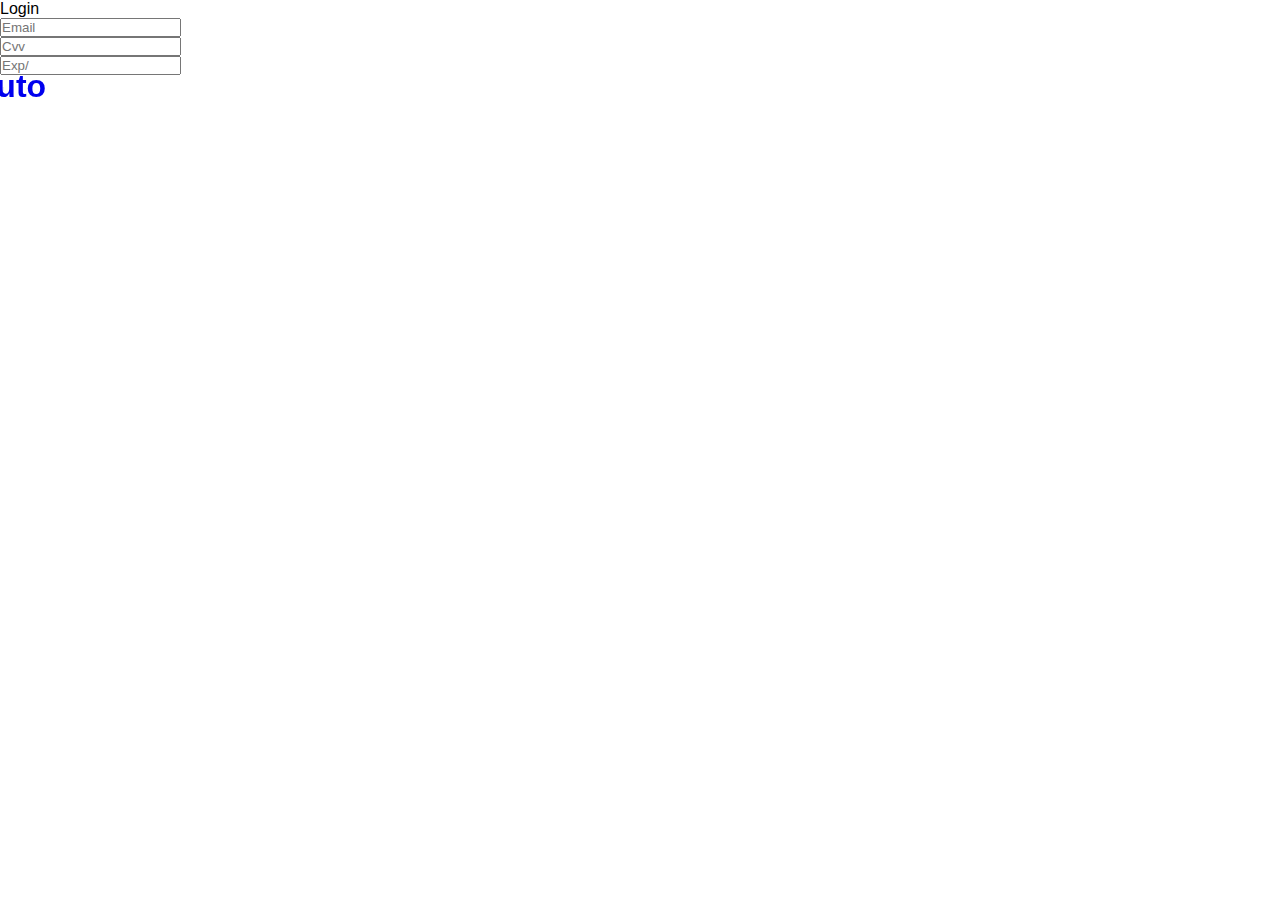
<file: payment-form.html>
<!DOCTYPE html>
<html lang="en">
<head>
  <meta charset="UTF-8">
  <meta name="viewport" content="width=device-width, initial-scale=1.0">
  <title>Car Payment</title>
  
  <link rel="stylesheet" href="style.css">
 
</head>
<body>
     <!--header-->
     <section id="header">
        <div class="header-container">
            <div class="nav-bar">
                <div class="brand">
                    <a href="/index.html"><h1><span>L</span>.U  <span>A</span>uto</h1></a>
                </div>
                <div class="nav-list">
                   <div class="hamburger"><div class="bar"></div></div>
                   <ul>
                    <li><a href="index.html" data-after="home">home</a></li>
                    <li><a href="product.html" data-after="product">product</a></li>
                    <li><a href="about.html" data-after="about">About</a></li>
                    <li><a href="contact.html" data-after="Contact"></a></li>
                    <li><a href="sign-in.html" type="button" id="login">Login</button></li>
                        <li class="cart">
                            <a href="cart-page.html">cart<span>0</span></a>
                          </li> 
                    </ul>
                </div>
            </div>
        </div>
    </section>
<!--end header-->
   
<!--Payment form-->
<section id="Payment container">
    <div class="hero">
        <form class="Payment">
          <div class="Payment">
            <div class="title">Login</div>
            <div class="input-boxes">
                <div class="input-box">
                    <input type="text" placeholder="Email">
                </div>
                <div class="input-box">
                    <input type="text" placeholder="Cvv">
                </div>
                <div class="input-box">
                    <input type="text" placeholder="Exp/">
                </div>
                <div class="button">
                    <button type="submit" value="submit">
                </div>
            </div>
          </div>
        </form>
    </div>
</section>
<!--End Payment form--> 


<!--Scripts-->
<script src="app.js"></script>
<!--end scripts-->
</body>
</html>
</file>
<file: style.css>
@import url('https://fonts.googleapis.com/css2?family=Poppins:wght@400;500&display=swap');
*{
    margin: 0;
    padding: 0;
}

html{
      font-weight: 2rem;
      font-family:  sans-serif;
      scroll-behavior: smooth ;
    }

a{
    text-decoration: none;
    
}

.container{
    min-height: 100vh;
    width: 100%;
    display: flex;
    align-items: center;
    justify-content: center;
}



/*header*/
#header{
    position: fixed;
    z-index: 1000;
    left: 0;
    top: 0;
    width: 100vw;
    height: auto;
}

#header .header{
    min-height: 8vh;
    background-color: rgba(31, 30, 30, 0.24);
}

#header .nav-bar{
    display: flex;
    align-items: center;
    justify-content: space-between;
    width: 100%;
    height: 100%;
    max-width: 1300px;
    padding: 0 10px;
    
}

#header .nav-list ul{
    float: right;
    margin-left: 100px;
    list-style: none;
    position: absolute;
    background-color: rgba(31, 30, 30);
    width: 100vw;
    height: 100vh;
    left: 100%;
    top: 0;
    display: flex;
    flex-direction: column;
    justify-content: center;
    align-items: center;
    z-index: 1;
    overflow-x: hidden;
    transition: .5s ease left;
}

#header .nav-list ul.active{
    left: 0;
}

#header .nav-bar .brand {
    margin-left: -96px;
}
#header .nav-list ul a {
    margin-top: 2px;
    font-size: 15px;
    font-weight: 500;
    letter-spacing: .2rem;
    text-decoration: none;
    color: white;
    text-transform: uppercase;
    padding: 20px;
    display: block;
}

#header .nav-list ul a::after {
    content: attr(data-after);
    position: absolute;
    top: 50%;
    left: 50%;
    transform: translate(-50%, -50%)scale(0);
    color: rgba(240, 248, 255, 0.021);
    font-size: 15rem;
    letter-spacing: 50px;
    z-index: -1;
}

#header .nav-list ul li:hover a::after {
    transform: translate(-50%, -50%) scale(1);
}

#header .nav-list ul li:hover a{
    color: aqua;
}

#header .nav-list ul li .button {
    background-color: transparent;
    border: 1px solid white;
    
}

#header .nav-list ul li .button:hover{
    background-color: white;
    transition: .5s ease;
    color: #485563;
}

#header .hamburger {
    height: 60px;
    width: 60px;
    display: inline-block;
    border: 3px solid white;
    border-radius: 50%;
    position: relative;
    display: flex;
    align-items: center;
    justify-content: center;
    z-index: 100;
    cursor: pointer;
}

#header .hamburger::after {
    position: absolute;
    content: '';
    height: 100%;
    width: 100%;
    border-radius: 50%;
    border: 3px solid white;
    animation: hamburger_puls 1s ease infinite;
}

#header .hamburger .bar {
    height: 2px;
    width: 30px;
    position:relative;
    background-color: white;
    z-index: -1;
}



#header .hamburger .bar::after,
#header .hamburger .bar::before{
    content: '';
    position: absolute;
    height: 100%;
    width: 100%;
    left: 0;
    background-color: white;
    transition: .3s ease;
    transition-property: top, bottom;
}

#header .hamburger .bar::after{
    top: 8px;
}
    
#header .hamburger .bar::before{
    bottom: 8px;
}

#header .hamburger.active .bar::before{
  bottom: 0;
}
    
#header .hamburger.active .bar::after{
  top: 0;
}

/*end header*/


/*home*/

#home {
    background-image: url('/img/rolls\ royce.jpg');
    background-size: cover;
    background-position: top center;
    position: relative;
    z-index: 1;
}

#home::after{
    content:'';
    position: absolute;
    left: 0;
    top: 0;
    height: 100%;
    width: 100%;
    background-color: rgb(66, 63, 63);
    opacity: .5;
    z-index: -1;
}

#home h1{
    display: block;
    width: fit-content;
    margin-right: 1200px;
    margin-top: 15px;
    font-size: 1.8rem;
    font-weight: 4;
    color:white;
    position: relative;
    text-transform: uppercase;
    justify-content: space-between;
    animation: text_reveal .5s ease forwards;
    animation-delay: 1s;
}

#home h1:nth-child(1){
    animation-delay:  1s;
}

#home h1:nth-child(2){
    animation-delay:  2s;
}

#home h1:nth-child(3){
    animation: text_reveal_name .5s ease forwards;
    animation-delay:  3s;
}

#home h1 span{
    position: absolute;
    top: 0;
    left: 0;
    height: 100%;
    width: 0%;
    background-color: white;
    animation: text_reaveal_box .5s ease forwards;
    animation-delay: 1.5s;
    

}
#home h1:nth-child(1) span{
    animation-delay:  .5s;
}

#home h1:nth-child(2) span{
    animation-delay:  1.5s;
}

#home h1:nth-child(3) span{
    animation: text_reveal_name .5s ease forwards;
    animation-delay:  3.5s;
}

#home .button{
    display: inline-block;
    padding: 10px 30px;
    color: white;
    background-color: transparent;
    border: 2px solid white;
    font-size: 1.2rem;
    text-transform: uppercase;
    letter-spacing: .1rem;
    margin-top: 20px;
    transition: .5s ease background-color;
}

#home .button:hover{
       color: rgb(61, 58, 58);
       background-color: white;
}
/*end -- home*/


/*Review*/
#review-container .review-top .review-title h1 {
    text-align: center;
    margin-top: 100px;
    justify-content: center;
}

#review-container .review-bottom .review-items .card-group{
    display: flex;
    height: 100%;
    width: 100%;
    justify-content: center;
    flex-wrap: wrap;
    margin-top: 50px ;
    padding-bottom: 100px;

}
/*end Review*/

/*Home page Products*/
#product-container .product-top .product-title h1{
    text-align: center;
    margin-top: 100px;
    text-decoration: none;
    text-transform: uppercase;
    font-size: 3rem;
    font-weight: 1;
}

#product-container .product-top .product-title h1 span {
    color: aqua;
}

#product-container .product-bottom .product-items .row .card-group .card {
    display: inline-block;
    align-items: center;
    justify-content: space-between;
    width: 18%;
    height: 100%;
    margin-top: 50px;
    margin-left: 75px;
    
}
#product-container   p{
    margin-top: 30px;
    text-align: center;
    text-transform: uppercase;
    font-size: 17px;
    font-weight:1px ;
}
#product-container .card {
    background-color:  rgb(230, 230, 240);
    border: 1px solid #405060;
    width: 100%;
    height: 100%;
    padding: 10px 10px;   
    
}

#product-container  a{

    margin-top: 10px;
    margin-left: 100px;
}

#product-container .product-bottom .product-items .row .card-group .card .card-img-top{
    width: 250px;
}


#product-container button,
#repairs-container button {
    background-color: orange;
    border: none;
    border-radius: 20%;
    margin-left: 50px;
    width: 200px;
    height: 20px;
    font-weight: 100;
    color: white;
}
/*end -- Home page Products*/


/*Home Repairs*/
#repairs-container .repairs-top .repairs-title h1{
    text-align: center;
    margin-top: 100px;
    text-decoration: none;
    text-transform: uppercase;
    font-size: 3rem;
    font-weight: 1;
}

#repairs-container .repairs-top .repairs-title h1 span {
    color: aqua;
}

#repairs-container .repairs-bottom .product-items .row .card-group .card {
    display: inline-block;
    align-items: center;
    justify-content: space-between;
    width: 20%;
    height: 100%;
    margin-top: 50px;
    margin-left: 75px;
    
}

#repairs-container .repairs-bottom  p{
    margin-top: 100px;
    text-align: center;
    text-transform: uppercase;
    font-size: 17px;
    font-weight:1px ;
}
/*end repairs*/


/*Sign - in form*/
#sign-in  .container form .sign-in {
    height: 100%;
    width: 100%;
    align-items: center;
    justify-content: center;
    background-color:#405060;
    padding: 80px 40px;
    border-radius: 5px;
}

#sign-in .container .title {
  position: relative;
  font-size: 20px;
  font-weight: 500;
  color: rgb(233, 233, 240);
  margin-top: 50px;
}

#sign-in .container .sign-in .title:before{
    content: '';
    position: absolute;
    left: 0;
    bottom: 0;
    height: 3px;
    width: 25px;
    background: #7d3ae8;    
}

form .sign-in .input-boxes{
    margin-top: 30px;
    
}

form .sign-in  .input-boxes{
    margin-top: 30px;
}

form .sign-in .input-box{
    height: 50px;
    width: 100%;
}
form .form-content .title:before{
    width: 20px;
}

form .form-content .title a{
    color: white;
}



#sign-in .container .form-content{
    display: flex;
    align-items: center;
    justify-content: space-between;
}
/*end -- Sign - in form*/






/*Cart page*/
#cartcontainer {
    margin-top: 150px;
    margin-left: 75px;
    flex-basis: (-50% , -50%) ;
    border-collapse: collapse;
    width: 90%;
    table-layout: fixed;
    
}


#cartcontainer  .cart-title h1{
    position: relative;
    font-size: 25px;
    font-weight: 500;
    margin-bottom: 50px;
}

#cartcontainer  .cart-title h1::before{
    content: '';
    position: absolute;
    left: 0;
    bottom: 0;
    height: 3px;
    width: 25px;
    background: #dea428;   
}

#cartcontainer table{
    align-items: center;
    justify-content: center;
    flex-basis: (-50% , -50%);
}

#cartcontainer table thead td{
    font-weight: 700;
}

#cartcontainer table thead td{
    background: #dea428;
    color: white;
    border: none;
    padding: 6px 0;
}

#cartcontainer table td{
    border: 1px solid #b6b6b6;
    text-align: center;
}

#cartcontainer table td:nth-child(1) {
    width: 100px;
    
}

#cartcontainer table td:nth-child(2),
#cartcontainer table td:nth-child(3) {
    width: 200px;
}

#cartcontainer table td:nth-child(4),
#cartcontainer table td:nth-child(5),
#cartcontainer table td:nth-child(6) {
    width: 170px;
}

#cartcontainer table tbody img{
    width: 100px;
    height: 80px;
    object-fit: cover;
}



/*End-- Cart page*/


/*Contact*/
#contact-container{
    left: 0;
    top: 0;
    height: 100vh;

}

#contact-container .contact-header h1{
    margin-top: 130px;
    font-size: 3rem;
    font-weight: 10;
    text-align: center;
    justify-content: space-around;
    
}

#contact-container .col-right p{
    width: 40vw;
    margin-left:850px;
    
    
}

#contact-container .col-left {
    margin-left: 200px;
}

#contact-container .col-right .header {
    text-transform: none;
    font-weight: 10;
    font-size: 20px;
    margin-top: 50px;
    margin-left: 1100px;
    
}
/*end contact*/



/* About*/
#about .about-container{
    flex-direction: column-reverse;
    text-align: center;
    max-width: 1200px;
    margin: 0 auto;
    padding: 100px 20px;

}
#about .col-left{
    width: 250px;
    height: 360px;
    
}
#about .col-right{
    width: 100%;
}

#about .col-right h2{
    font-size: 1.8rem;
    font-weight: 500;
    letter-spacing: .2rem;
    margin-bottom: 10px;
}

#about .col-right p{
    margin-bottom: 20px;
}


#about .about .col-left .about-img::after{
    left: -45px;
    top:34px;
    height: 98%;
    width: 98%;
    border: 10px solid grey;
}

#about .col-right {
    width: 100%;
}


#about .col-right h1{
    text-align: left;
    
}

#about .col-right h2{
    font-size: 1.8rem;
    font-weight: 500;
    letter-spacing: .2rem;
    margin-bottom: 10px;
    
}
/* end -- about*/

/*footer*/
#footer .container {
    background-image:url('/img/c02b95adba2daf791fd8257553eca7dd.png');
    background-repeat: no-repeat;
    background-size: cover;
    height: 20vh;
    position: relative;
    opacity: .7 ;
    z-index: 1;
} 

#footer .container::after {
    content: '';
    position: absolute;
    left: 0;
    bottom: 0;
    height: 100%;
    width: 100%;
    background-color: #554e4e;
    z-index: -1;
} 

#footer .footer{
    min-height: 200px;
    flex-direction: column;
    padding-top: 50px;
    padding-bottom: 10px;
}
/*end footer*/

/*contact us*/
#contact-form{
     position: relative;
     justify-content: center;
}
/*end contact us*/


 /* KEY FRAMES*/
 @keyframes hamburger_puls{
    0% {
        opacity: 1;
        transform: scale(1);
    }
    100% {
        opacity: 0;
        transform: scale(1.4);
    }
 }
 
@keyframes text_reveal_box {
    50%{
        width: 100%;
        left: 0;
    }
  100%{
    width: 0;
    left: 100%;
  }
}

@keyframes text_reveal {
    100%{
        color: white;
    }
}

@keyframes text_reveal_name {
    100%{
        color: white;
        font-weight: 500px;
    }
}
/*end key frames*/


/* media query for Desktop */
@media only screen and (min-width: 1200px) {
 /*header*/
 #header .hamburger{
    display: none;
 }
 #header .nav-list ul{
    position: initial;
    display: block;
    height: auto;
    width: fit-content;
    background-color: transparent;
}

#header .nav-list ul li{
    display: inline-block;
}

#header .nav-list ul li a{
    display: inline-block;
}


#header .nav-list ul li a::after{
    display: none;
}
 /* End header*/

 
 /*service*/
 #product .product-bottom .product-items{
    flex-basis: 22%;
    margin: 1.5%;
 }
 /*end service*/
}
/* End media query for Desktop */

/*css swapper*/
@media (min-width: 768px) {
    .bd-placeholder-img-lg {
      font-size: 3.5rem;
    }
  }


@media (min-width: 40em) {
            
    /* Bump up size of carousel content */
    .carousel-caption p {
      margin-bottom: 1.25rem;
      font-size: 1.25rem;
      line-height: 1.4;
    }

    .featurette-heading {
      font-size: 50px;
    }
  }

  @media (min-width: 62em) {
    .featurette-heading {
      margin-top: 7rem;
    }
  }
/*end --css swapper*/
</file>
